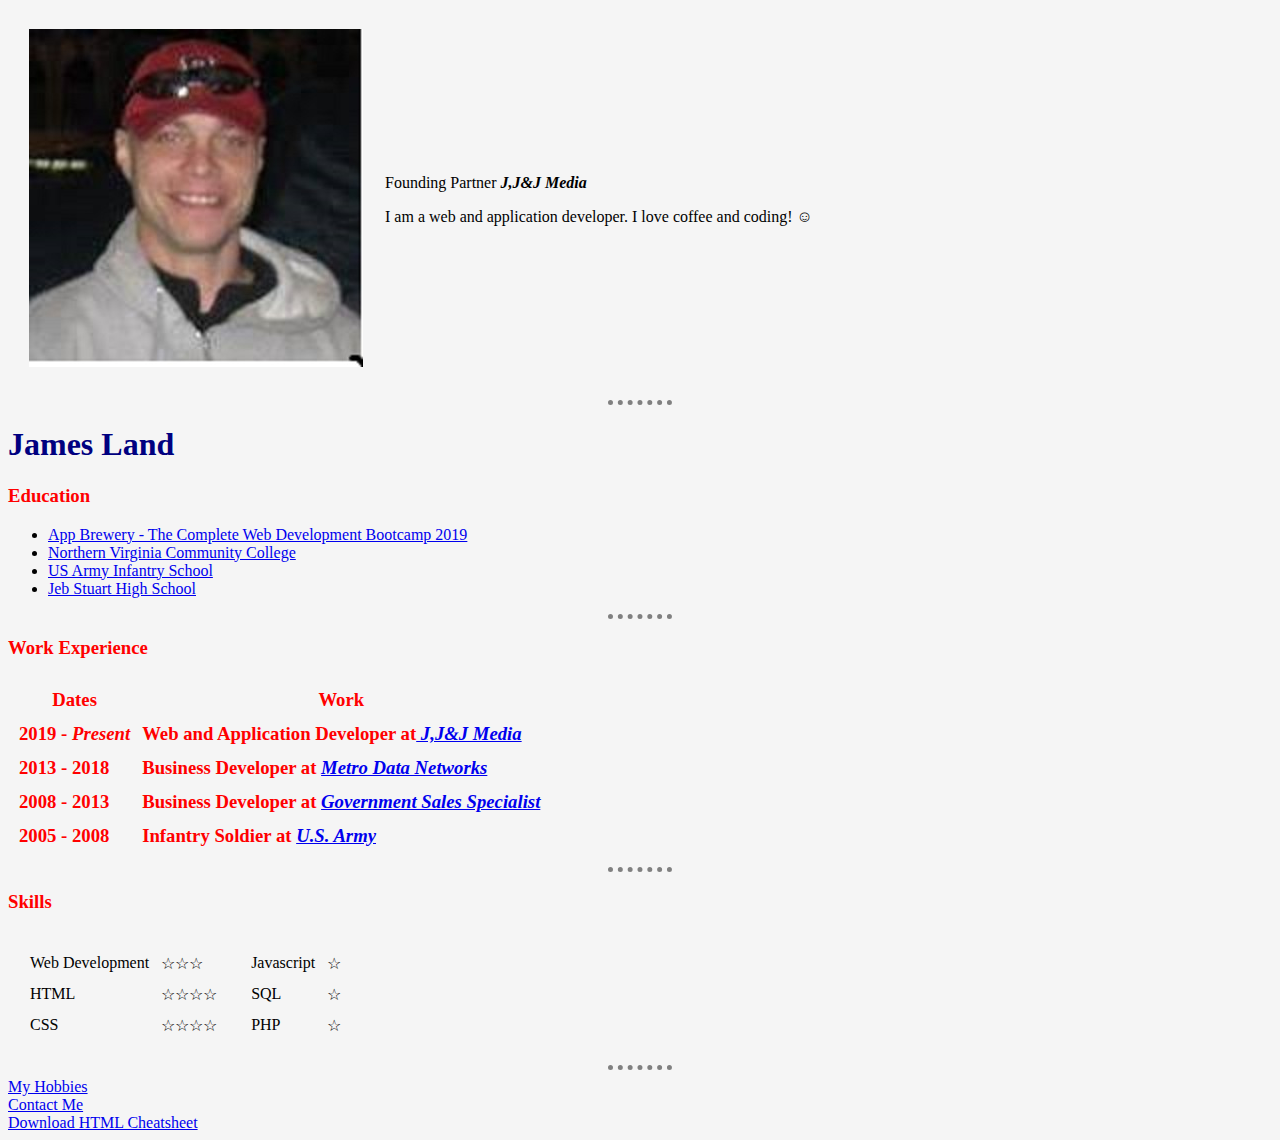
<file: index.html>
<!DOCTYPE html>
<html lang="en" dir="ltr">

<head>
  <meta charset="utf-8">
  <meta name="description" content="James Land First Website">
  <title>James Lands Personal Site</title>
  <link rel="stylesheet" href="CSS/styles.css">
</head>

<body style="background-color: #f5f5f5;">
  <table cellspacing="20">
    <tr>
      <td><img src="images/jamespic.jpg" alt="James Land's Profile Picture"></td>
      <td>
        <p>Founding Partner <em><strong>J,J&J Media</strong></em></p>
        <p>I am a web and application developer. I love coffee and coding! ☺</p>
      </td>
  </table>
  <hr>
  <h1>James Land</h1>


  <h3>Education</h3>
  <ul>
    <li>
      <a href="https://www.udemy.com/course/the-complete-web-development-bootcamp/" target="_blank" Udemy />App Brewery - The Complete Web Development Bootcamp 2019</a>
    </li>
    <li>
      <a href="https://www.nvcc.edu/" target="_blank">Northern Virginia Community College</a>
    </li>
    <li>
      <a href="https://www.benning.army.mil/infantry/" target="_blank">US Army Infantry School</a>
    </li>
    <li>
      <a href="https://en.wikipedia.org/wiki/Justice_High_School" target="_blank"> Jeb Stuart High School</a>
    </li>
  </ul>
  <hr>
  <h3>Work Experience<h3>
      <table cellspacing="10">
        <thead>
          <th>Dates</th>
          <th>Work</th>
        </thead>
        <tbody>
          <tr>
            <td>2019 - <em>Present</em></td>
            <td>Web and Application Developer at<em><a href="https://www.facebook.com/JJJ-619808141802923/?modal=admin_todo_tour" target="_blank"> J,J&J Media</a></em></td>

          </tr>
          <tr>
            <td>2013 - 2018</td>
            <td>Business Developer at <em><a href="https://www.linkedin.com/company/metro-data-networks-llc/about/" target="_blank">Metro Data Networks</a></em></td>
          </tr>
          <tr>
            <td>2008 - 2013</td>
            <td>Business Developer at <em><a href="http://gssfedsales.com/" target="_blank">Government Sales Specialist</em></td>
          </tr>
          <tr>
            <td>2005 - 2008</td>
            <td>Infantry Soldier at <em><a href="https://www.goarmy.com/" target="_blank">U.S. Army</a></em></td>
          </tr>
        </tbody>
      </table>
      <hr>
      <h3>Skills</h3>
      <table cellspacing="10">
        <tbody>
          <tr>
            <td>
              <table cellspacing="10">
                <tbody>
                  <tr>
                    <td>Web Development</td>
                    <td>☆☆☆</td>
                  </tr>
                  <tr>
                    <td>HTML</td>
                    <td>☆☆☆☆</td>
                  </tr>
                  <tr>
                    <td>CSS</td>
                    <td>☆☆☆☆</td>
                  </tr>
                </tbody>
              </table>
            <td>
              <table cellspacing="10">
                <tbody>
                  <tr>
                    <td>Javascript</td>
                    <td>☆</td>
                  </tr>
                  <tr>
                    <td>SQL</td>
                    <td>☆</td>
                  </tr>
                  <tr>
                    <td>PHP</td>
                    <td>☆</td>
                  </tr>
                </tbody>
              </table>
            </td>
          </tr>
        </tbody>
      </table>
      <hr>




</body>
<a href="hobbies.html" target="_blank">My Hobbies</a><br>
<a href="contact.html" target="_blank">Contact Me</a><br>
<a download href="https://web.stanford.edu/group/csp/cs21/htmlcheatsheet.pdf" target="_blank">Download HTML Cheatsheet</a>

</html>
</file>
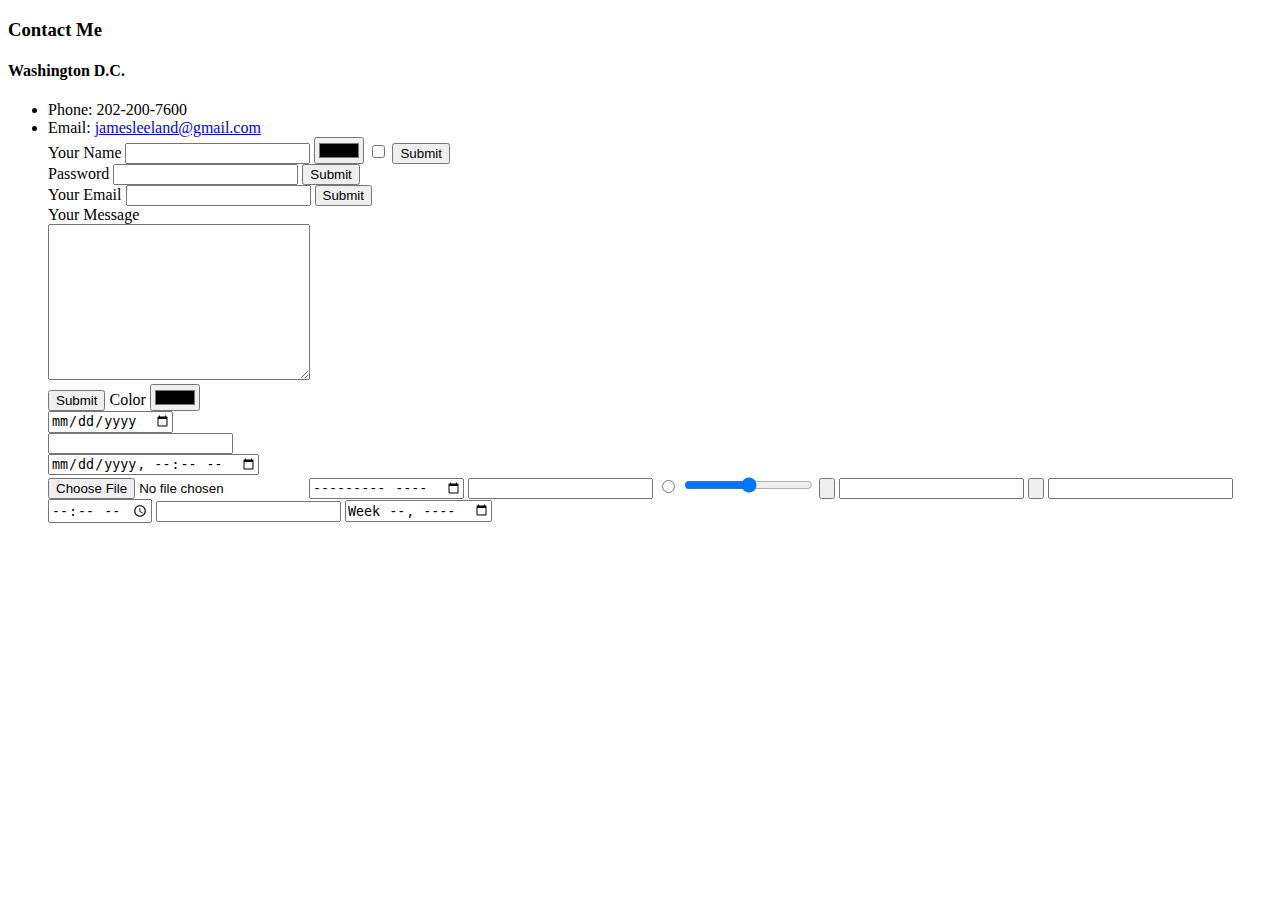
<file: contact.html>
<!DOCTYPE html>
<html lang="en" dir="ltr">
  <head>
    <meta charset="utf-8">
    <title></title>
  </head>
  <body>
    <h3>Contact Me</h3>
    <h4>Washington D.C.</h4>
    <ul>
      <li>Phone: 202-200-7600</li>
      <li>Email: <a href="mailto:jamesleeland@gmail.com">jamesleeland@gmail.com</a></li>
        <form class="" action="mailto:jamesleeland@gmail.com method="post" encypt="text/plain">
            <lable>Your Name</lable>
            <input type="text" name="yourName" value="" rows="10" cols="30">
            <input type="color" name="" value="">
            <input type="checkbox" name="" value="">
            <input type="submit" name=""><br>
            <lable>Password</lable>
            <input type="password" name="password" value="">
            <input type="submit" name=""><br>
            <lable>Your Email</lable>
            <input type="email" name="yourEmail" value="" rows="10" cols="30">
            <input type="submit" name=""><br>
            <label>Your Message</label><br>
            <textarea name="yourMessage" rows="10" cols="30"></textarea><br>
            <input type="submit" name="">
            <label>Color</label>
            <input type="color" name=""><br>
            <input type="date" name=""><br>
            <input type="datetime" name=""><br>
            <input type="datetime-local"><br>
            <input type="file" name="" value="">
            <input type="hidden" name="" value="">
            <input type="image" name="" value="">
            <input type="month" name="" value="">
            <input type="number" name="" value="">
            <input type="radio" name="" value="">
            <input type="range" name="" value="">
            <input type="reset" name="" value="">
            <input type="search" name="" value="">
            <input type="submit" name="" value="">
            <input type="tel" name="" value="">
            <input type="time" name="" value="">
            <input type="url" name="" value="">
            <input type="week" name="" value="">

        </form>
    </ul>
  </body>
</html>
</file>
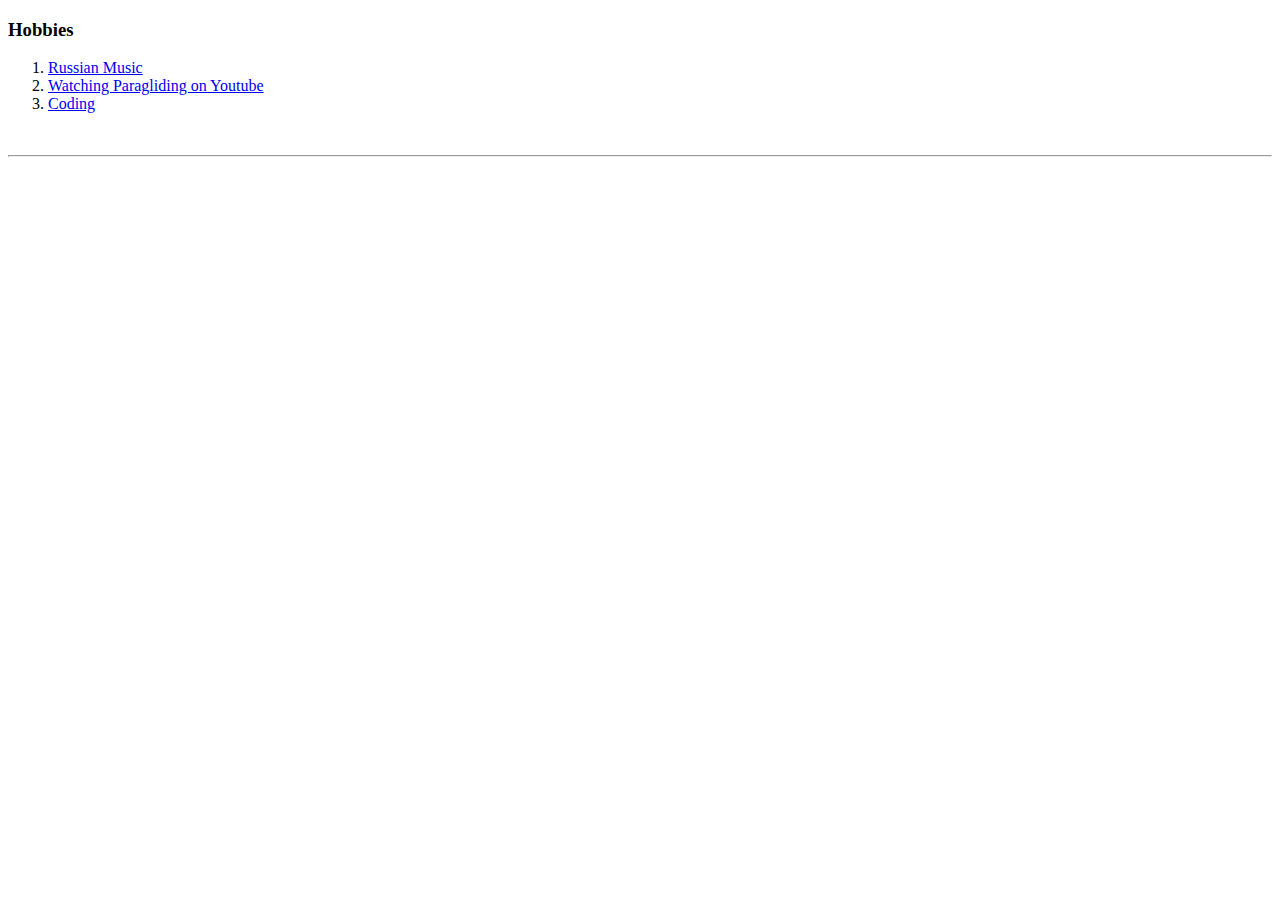
<file: hobbies.html>
<!DOCTYPE html>
<html lang="en" dir="ltr">
  <head>
    <meta charset="utf-8">
    <title>My Hobbies</title>
  </head>
  <body>
    <h3>Hobbies</h3>
    <ol>
      <li><a href="https://youtu.be/z1Rs7Yw3vUc" target="-blank">Russian Music</a></li>
      <li><a href="https://youtu.be/LLgbWMPI5l0" target="_blank">Watching Paragliding on Youtube</a></li>
      <li><a href="https://www.udemy.com/" target="_blank">Coding</a></li>
    </ol>
    <br>
    <hr>
  </body>
</html>
</file>
<file: CSS/styles.css>
body {
  background-color: #ffd700;
}

h1 {
  color: #000080;
}

h3 {
  color: #ff0000;
}

hr {
  border-style: none;
  border-top-style: dotted;
  border-color: grey;
  border-width: 5px;
  width: 5%;
}
</file>
